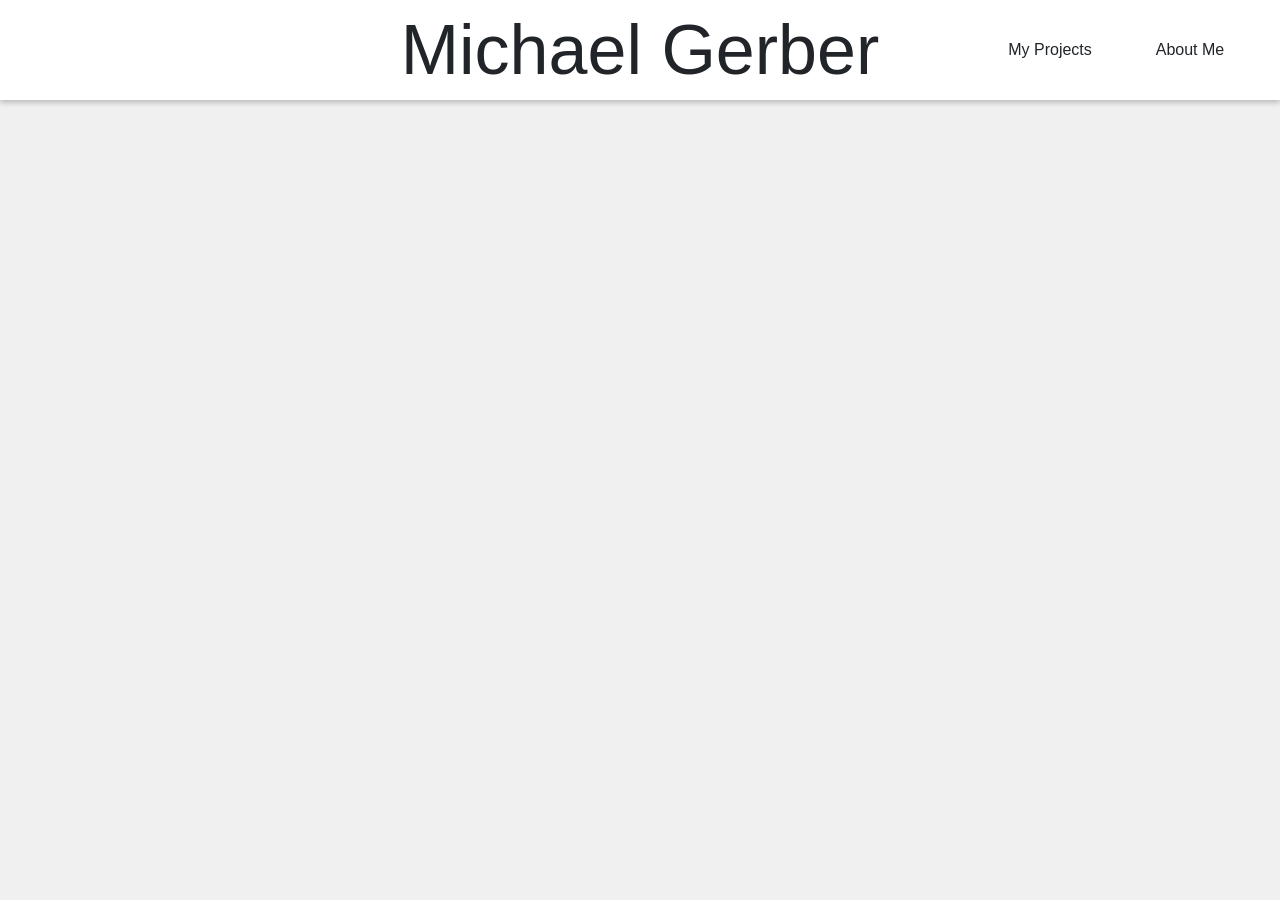
<file: index.html>
<!DOCTYPE html>
<html lang="en">
<head>
    <meta charset="UTF-8">
    <meta name="viewport" content="width=device-width, initial-scale=1.0">
    <title>Michael Gerber</title>
    <link rel="stylesheet" href="styles/header.css">
    <link rel="stylesheet" href="styles/general.css">
</head>
<body>
    <header class="header">
        <div class="left-section">
            
        </div>
        <div class="center-section">
            Michael Gerber
        </div>
        <div class="right-section">
            <div class="right-section-container js-projects">My Projects</div>
            <div class="right-section-container js-about-me">About Me</div>
        </div>
    </header>

    <script src="scripts/main.js"></script>
</body>
</html>
</file>
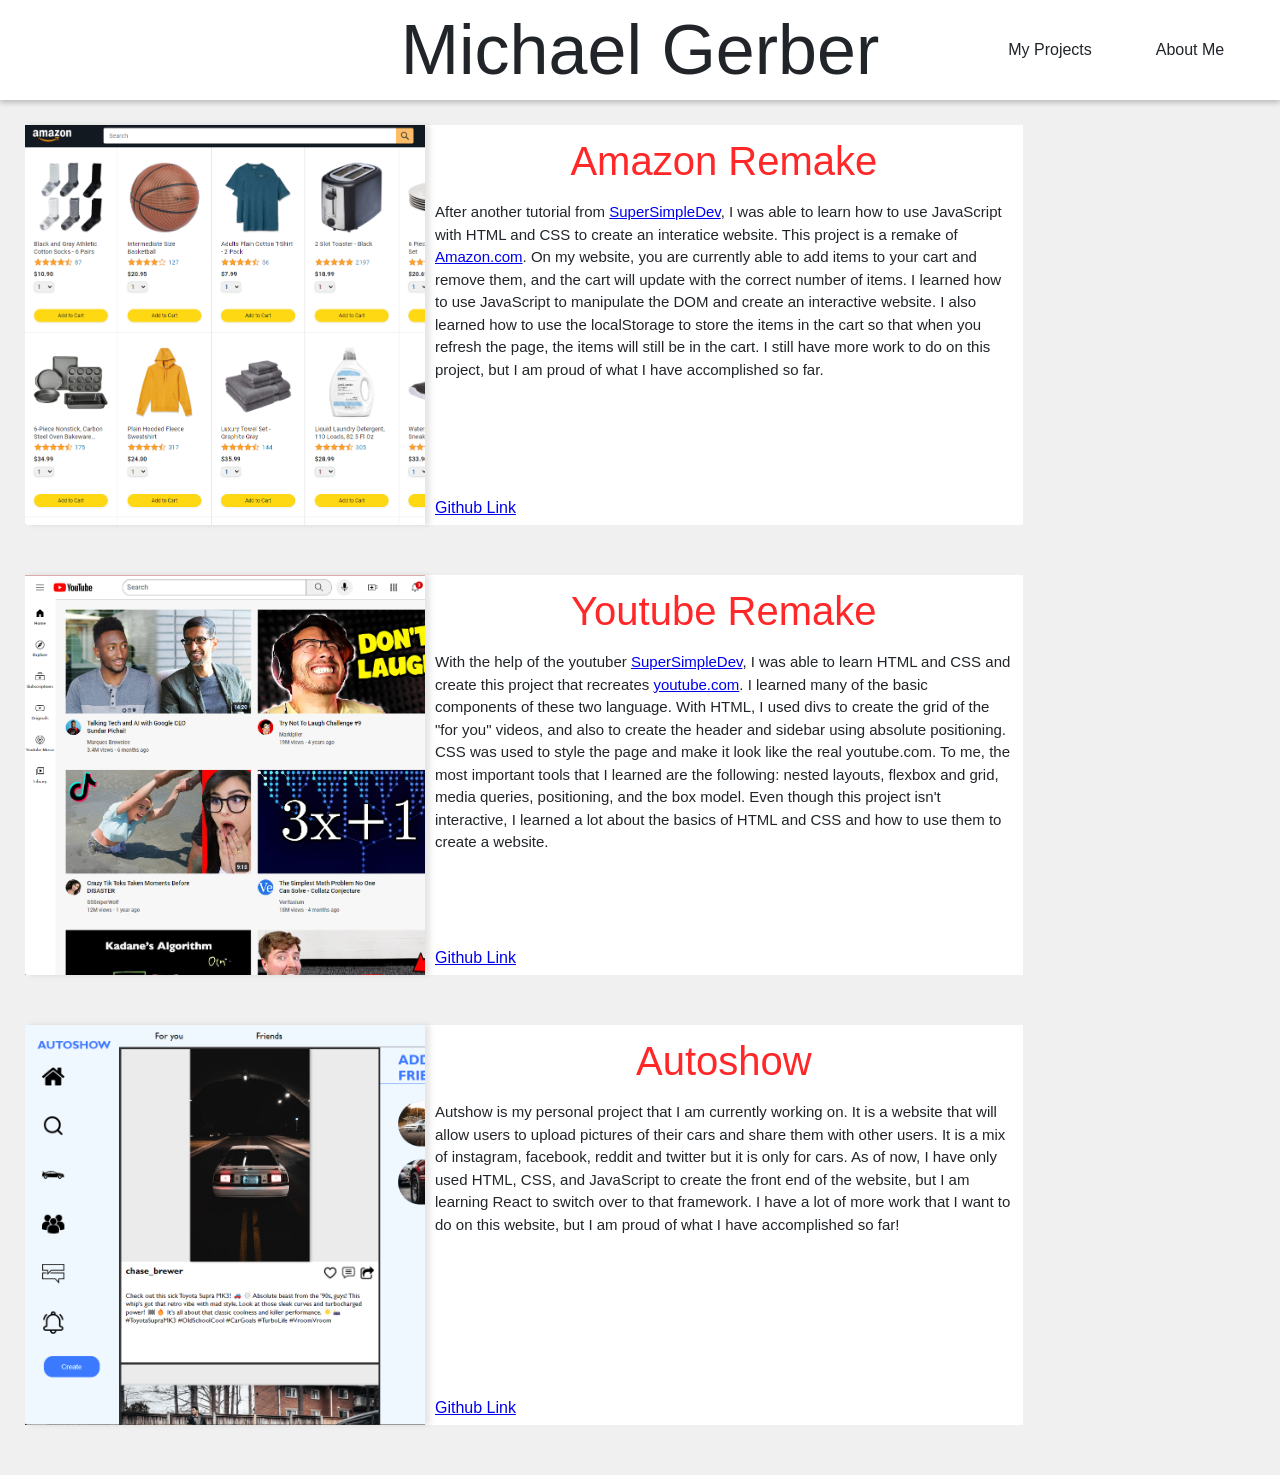
<file: projects.html>
<!DOCTYPE html>
<html lang="en">
<head>
    <meta charset="UTF-8">
    <meta name="viewport" content="width=device-width, initial-scale=1.0">
    <title>Michael Gerber</title>
    <link rel="stylesheet" href="styles/header.css">
    <link rel="stylesheet" href="styles/general.css">
    <link rel="stylesheet" href="styles/projects.css">

</head>
<body>
    <header class="header">
        <div class="left-section">
            
        </div>
        <div class="center-section" onclick="
            window.location.href = 'index.html';
        ">
            Michael Gerber
        </div>
        <div class="right-section">
            <div class="right-section-container js-projects">My Projects</div>
            <div class="right-section-container js-about-me">About Me</div>
        </div>
    </header>

    <div class="projects-list">
        <div class="project-container">
            <div class="project-cover">
                <a href="https://mkgerber.github.io/javascript-amazon-project.github.io/index.html">
                    <img class="project-image" src="Project Images/amazonRemake.png">
                </a>
                
            </div>
            <div class="project-description-container">
                <div class="project-title">Amazon Remake</div>
                <div class="line"></div>
                <div class="project-description">
                    After another tutorial from <a href="https://www.youtube.com/@SuperSimpleDev">SuperSimpleDev</a>, I was able to learn how to use JavaScript with HTML and CSS to create an interatice website.
                    This project is a remake of <a href="https://www.amazon.com/">Amazon.com</a>. On my website, you are currently able to add items to your cart and remove them, and the cart will update with the correct number of items. 
                    I learned how to use JavaScript to manipulate the DOM and create an interactive website. I also learned how to use the localStorage to store the items in the cart so that when you refresh the page,
                    the items will still be in the cart. I still have more work to do on this project, but I am proud of what I have accomplished so far.
                    
                </div>
                <div class="github-link">
                    <a href="https://github.com/mkGerber/javascript-amazon-project.github.io">Github Link</a>
                </div>
            </div>
            
        </div>
        <div class="project-container">
            <div class="project-cover">
                <a href="https://mkgerber.github.io/FirstHTMLProject/youtube.html">
                    <img class="project-image" src="Project Images/youtubeRemake.png">
                </a>
                
            </div>
            <div class="project-description-container">
                <div class="project-title">Youtube Remake</div>
                <div class="line"></div>
                <div class="project-description">
                    With the help of the youtuber <a href="https://www.youtube.com/@SuperSimpleDev">SuperSimpleDev</a>, I was able to learn HTML and CSS and create this project that recreates <a href="https://www.youtube.com/">youtube.com</a>.
                    I learned many of the basic components of these two language. With HTML, I used divs to create the grid of the "for you" videos, 
                    and also to create the header and sidebar using absolute positioning. CSS was used to style the page and make it look like the real youtube.com.
                    To me, the most important tools that I learned are the following: nested layouts, flexbox and grid, media queries, positioning, and the box model.
                    Even though this project isn't interactive, I learned a lot about the basics of HTML and CSS and how to use them to create a website.
                </div>
                <div class="github-link">
                    <a href="https://github.com/mkGerber/FirstHTMLProject">Github Link</a>
                </div>
            </div>
            
        </div>
        <div class="project-container">
            <div class="project-cover">
                <a href="https://autoshow-github-io.vercel.app/">
                    <img class="project-image" src="Project Images/autoshow.png">
                </a>
                
            </div>
            <div class="project-description-container">
                <div class="project-title">Autoshow</div>
                <div class="line"></div>
                <div class="project-description">
                    Autshow is my personal project that I am currently working on. It is a website that will allow users to upload pictures of their cars and share them with other users. 
                    It is a mix of instagram, facebook, reddit and twitter but it is only for cars. As of now, I have only used HTML, CSS, and JavaScript to create the front end of the website,
                    but I am learning React to switch over to that framework. I have a lot of more work that I want to do on this website, but I am proud of what I have accomplished so far!
                </div>
                <div class="github-link">
                    <a href="https://github.com/mkGerber/autoshow.github.io">Github Link</a>
                </div>
            </div>
            
        </div>
    </div>

    <script src="scripts/main.js"></script>
</body>
</html>
</file>
<file: styles/header.css>
.header{
    display: flex;
    position: fixed;
    top: 0;
    left: 0;
    right: 0;
    height: 100px;
    background-color: white;
    box-shadow: 0px 3px 5px 0px rgba(0,0,0,0.2);
}

.left-section{
    display: flex;
    justify-content: center;
    align-items: center;
    width: 300px;
}

.center-section{
    display: flex;
    justify-content: center;
    align-items: center;
    font-size: 70px;
    padding: 0px;
    margin: 0px;
    flex: 1;
    cursor: pointer;
}

.right-section{
    display: flex;
    justify-content: center;
    align-items: center;
    width: 300px;
}

.right-section-container{
    width: 100px;
    display: flex;
    justify-content: center;
    align-items: center;
    margin-right: 20px;
    padding: 10px;
    cursor: pointer;
}
.right-section-container:hover{
    background-color: #f0f0f0;
}

@media (max-width: 1075px){
    .header{
        height: 70px;
    }
    .left-section{
        width: 200px;
    }
    .center-section{
        font-size: 50px;
    }
    .right-section{
        width: 200px;
    }
    .right-section-container{
        width: 70px;
    }
}
@media (max-width: 750px){
    .header{
        height: 50px;
    }
    .left-section{
        width: 100px;
    }
    .center-section{
        font-size: 30px;
    }
    .right-section{
        width: 100px;
    }
    .right-section-container{
        width: 50px;
    }
}
@media (max-width: 475px){
    .header{
        height: 40px;
    }
    .left-section{
        width: 50px;
    }
    .center-section{
        font-size: 20px;
    }
    .right-section{
        width: 50px;
    }
    .right-section-container{
        width: 40px;
    }
}
</file>
<file: styles/general.css>
body{
    background-color: #f0f0f0;
    font-family: 'Roboto', sans-serif;
    font-size: 16px;
    font-weight: 400;
    line-height: 1.5;
    color: #212529;
    text-align: left;
    margin-top: 125px;
    margin-left: 25px;
    padding: 0;
    overflow-x: hidden;
}
</file>
<file: styles/projects.css>
.project-container{
    margin-bottom: 50px;
    display: flex;
    width: 80%;
    height: 500px;
    background-color: rgb(255, 255, 255);
}
.project-image{
    height: 500px;
    width: 500px;
    object-fit: cover;
    object-position: left;
    box-shadow: 5px 0px 5px 0px rgba(0,0,0,0.1);
    transition: box-shadow 0.3s, opacity 0.3s;
}
.project-image:hover{
    cursor: pointer;
    box-shadow: 5px 0px 5px 0px rgba(0,0,0,0.3);
    opacity: .8;
}
.project-image:active{
    box-shadow: 5px 0px 5px 0px rgba(0,0,0,0.5);
    opacity: .6;

}
.project-description-container{
    flex: 1;
    display: flex;
    flex-direction: column;
}
.project-title{
    display: flex;
    justify-content: center;
    align-items: center;
    margin-top: 6px;
    font-size: 50px;
    font-weight: 500;
    color: rgb(255, 39, 39);
}
.project-description{
    margin: 10px;
    font-size: 20px;
    font-weight: 300;
}
.github-link{
    display: flex;
    height: 100%;
    justify-content: left;
    align-items: flex-end;
    margin-left: 10px;
    margin-bottom: 5px;
}

@media (max-width: 1400px){
    .project-title{
        font-size: 40px;
    }
    .project-container{
        height: 400px;
    }
    .project-image{
        height: 400px;
        width: 400px;
    }
    .project-description{
        font-size: 15px;
    }
}
@media (max-width: 1075px){
    .project-title{
        font-size: 30px;
    }
    .project-container{
        height: 300px;
    }
    .project-image{
        height: 300px;
        width: 300px;
    }
    .project-description{
        font-size: 10px;
    }
}
@media (max-width: 730px){
    .project-container{
        width: 90%;
    }
    .project-title{
        font-size: 20px;
    }
    .project-container{
        height: 200px;
    }
    .project-image{
        height: 200px;
        width: 200px;
    }
    .project-description{
        font-size: 5px;
    }
}
</file>
